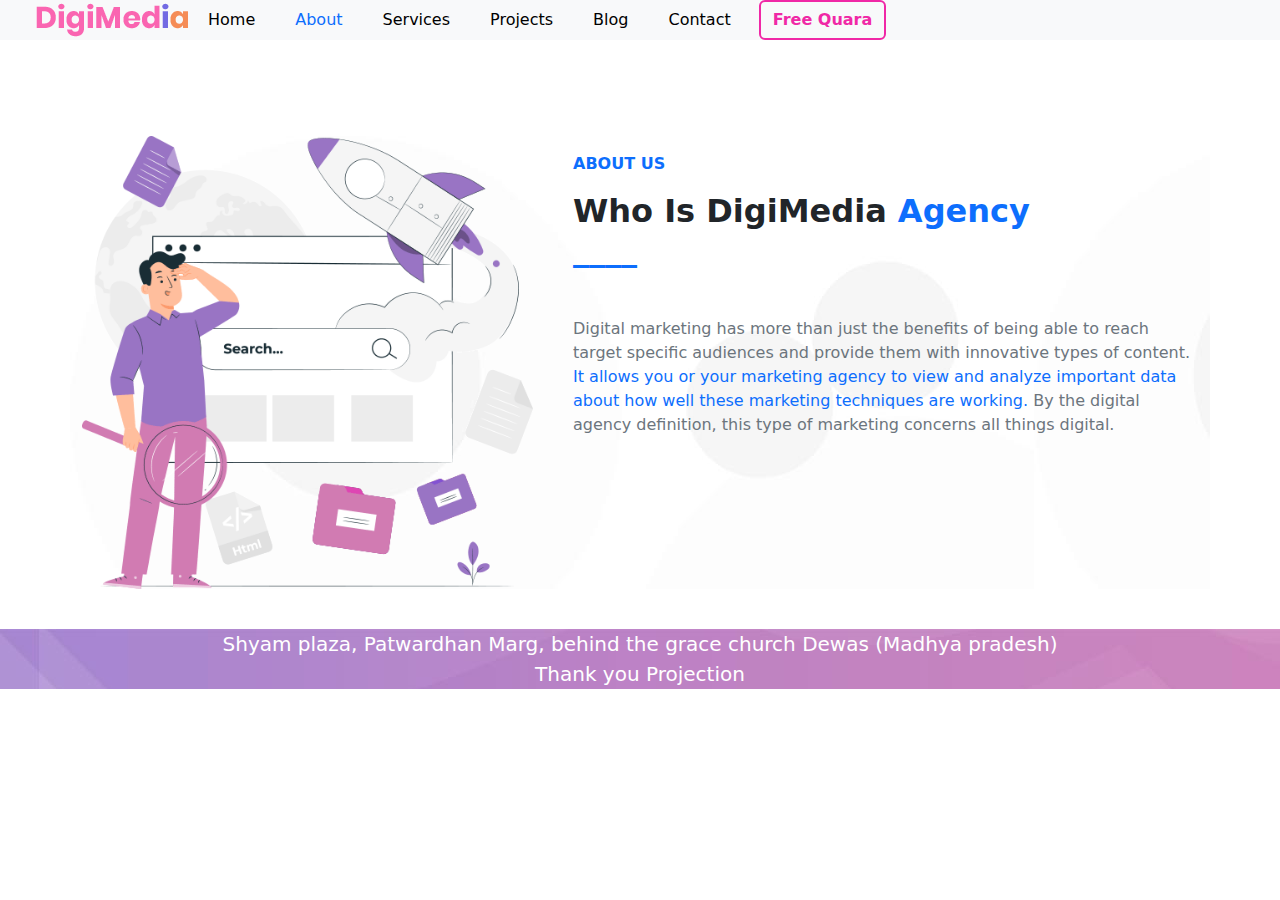
<file: about.html>
<!DOCTYPE html>s
<html>
<head>
	<meta charset="utf-8">
	<meta name="viewport" content="width=device-width, initial-scale=1">
	<title>Digimedia</title>
	<link rel="stylesheet" href="css/bootstrap.min.css">
	<link rel="stylesheet" type="text/css" href="css/style.css">
</head>
<body style="overflow-x: hidden;">
		<div class="navbar navbar-expand-lg  bg-body-tertiary d-flex">

		<div class="container-fluid bg-body-tertiary  fixed-top">
		<img class="ms-4" src="img/logo-v1.png">
    <button class="navbar-toggler" type="button" data-bs-toggle="collapse" data-bs-target="#navbarTogglerDemo01" aria-controls="navbarTogglerDemo01" aria-expanded="false" aria-label="Toggle navigation">
      <span class="navbar-toggler-icon"></span>
    </button>
    <div class="collapse navbar-collapse" id="navbarTogglerDemo01">
	 <ul class="nav bg-body-tertiary">
            <li class="nav-item mx-1 ">
		    <a class="nav-link text-black" href="index.html">Home</a>
	        </li>
	        <li class="nav-item mx-1">
	    	<a class="nav-link   active"aria-current="page" href="about.html">About</a>
	        </li>
	        <li class="nav-item mx-1">
       		<a class="nav-link text-black"href="services.html">Services</a>
	       </li>
        	<li class="nav-item mx-1">
	     	<a class="nav-link text-black" href="projects.html">Projects</a>
        	</li>
	       <li class="nav-item mx-1">
		   <a class="nav-link text-black "href="blog.html">Blog</a>
	       </li>
       	   <li class="nav-item mx-1">
		   <a class="nav-link text-black"href="contact.html">Contact</a>
	       </li>
             <button type="button" class="btn ms-2 fw-bold"
			 style="border: 2px solid rgb(240, 40, 166);color:rgb(240, 40, 166) ;">
			 Free Quara</button>
         </ul>
	     </div>
	</div>
</div>
<br>
<br>
<!-----------------------------------ABOUt-US-start--------------------------------------->


<div class="container mt-5"style="background-image: url('img/slider-right-dec.jpg');">
	<div class="row">
		<div class="col-md-5">
			<img src="img/about-dec.png"class="img-fluid">
		</div>
		<div class="col-md-7">
			<p class=" ms-3 mt-3 text-primary fw-bold">ABOUT US</p>
				<h2 class="ms-3 fw-bold">Who Is DigiMedia <span class="text-primary"> Agency<br>____</span></h2>
				 <p class="mt-5 ms-3 text-secondary">Digital marketing has more than just the benefits of being able to reach target specific audiences and provide them with innovative types of content.<span class="text-primary"> It allows you or your marketing agency to view and analyze important data about how well these marketing techniques are working.</span> By the digital agency definition, this type of marketing concerns all things digital. </p>
		</div>
	</div>
	</div>
	<br>
	
<!-----------------------------ABOUt-US-end------------------------------------->


<!------------------FOOTER------------------------------------------------------------------------------>
<div  style="background-image: url('img/footer-bg.jpg');" width="100%">
	<p class="text-white fs-5 mt-3 text-center"> Shyam plaza, Patwardhan Marg, behind the grace church Dewas (Madhya pradesh)
		<br> Thank you Projection </p>
</div>
<script src="js/bootstrap.min.js"></script>
</body>
</html>
</file>
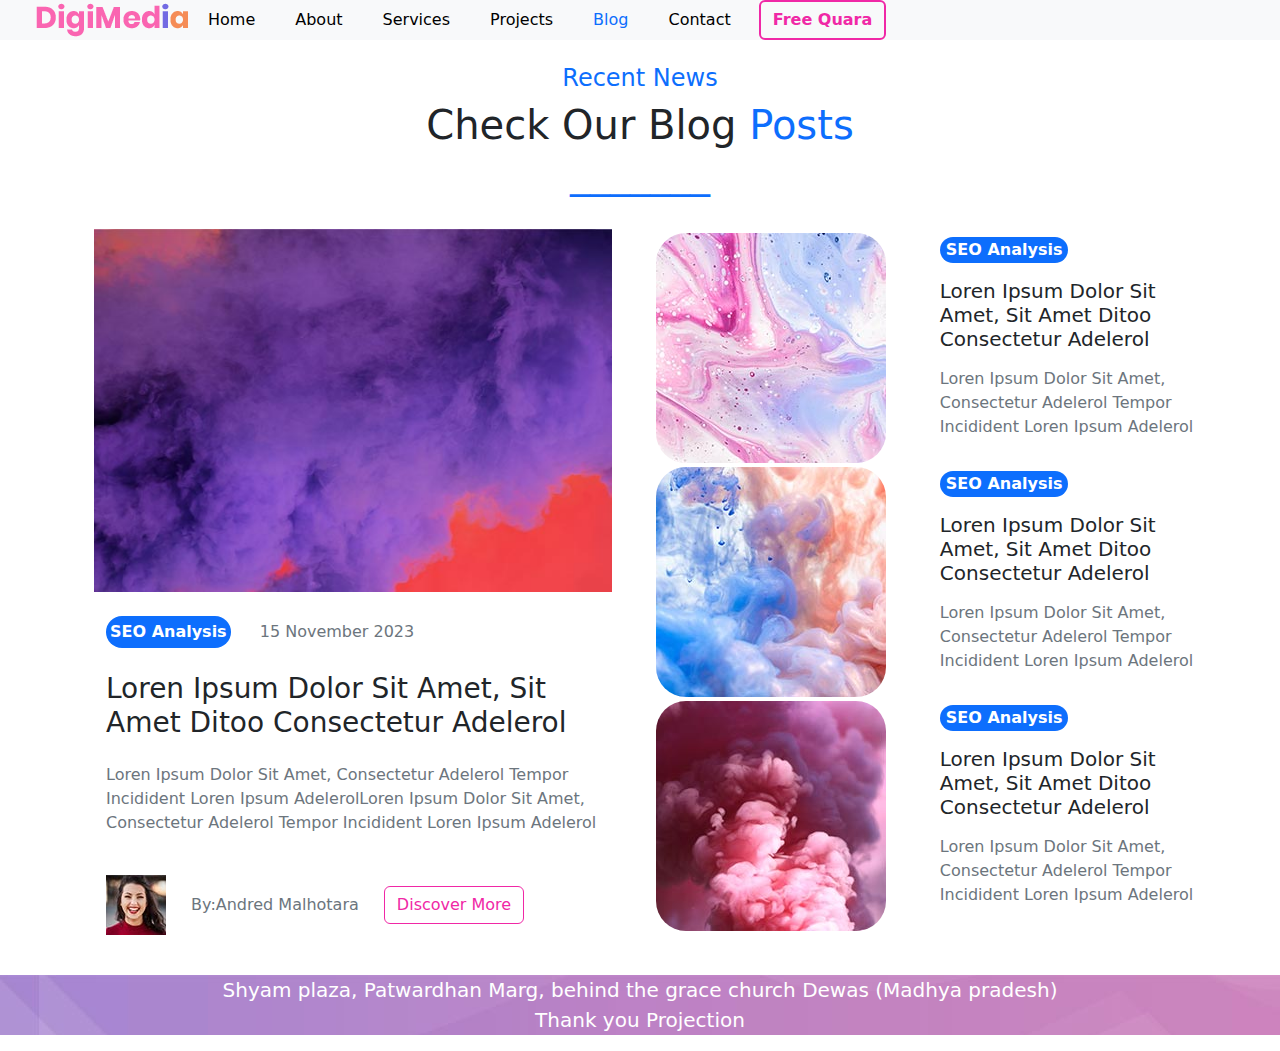
<file: blog.html>
<!DOCTYPE html>
<html>
<head>
	<meta charset="utf-8">
	<meta name="viewport" content="width=device-width, initial-scale=1">
	<title>Digimedia</title>
	<link rel="stylesheet" href="css/bootstrap.min.css">
	<link rel="stylesheet" type="text/css" href="css/style.css">
</head>
<body style="overflow-x: hidden;">
		<div class="navbar navbar-expand-lg  bg-body-tertiary d-flex">

		<div class="container-fluid bg-body-tertiary  fixed-top">
		<img class="ms-4" src="img/logo-v1.png">
    <button class="navbar-toggler" type="button" data-bs-toggle="collapse" data-bs-target="#navbarTogglerDemo01" aria-controls="navbarTogglerDemo01" aria-expanded="false" aria-label="Toggle navigation">
      <span class="navbar-toggler-icon"></span>
    </button>
    <div class="collapse navbar-collapse" id="navbarTogglerDemo01">
	 <ul class="nav bg-body-tertiary">
            <li class="nav-item mx-1 ">
		    <a class="nav-link text-black "href="index.html">Home</a>
	        </li>
	        <li class="nav-item mx-1">
	    	<a class="nav-link text-black "href="about.html">About</a>
	        </li>
	        <li class="nav-item mx-1">
       		<a class="nav-link text-black"href="services.html">Services</a>
	       </li>
        	<li class="nav-item mx-1">
	     	<a class="nav-link text-black" href="projects.html">Projects</a>
        	</li>
	       <li class="nav-item mx-1">
		   <a class="nav-link  active"aria-current="page "href="blog.html">Blog</a>
	       </li>
       	   <li class="nav-item mx-1">
		   <a class="nav-link text-black"href="contact.html">Contact</a>
	       </li>
             <button type="button" class="btn ms-2 fw-bold"
			 style="border: 2px solid rgb(240, 40, 166);color:rgb(240, 40, 166) ;">
			 Free Quara</button>
         </ul>
	     </div>
	</div>
</div>
<br>
<br>

<!------------------------------BLOG-start------------------------------------------->
<div class="container">
<h4 class="text-primary text-center">Recent News</h4>
<h1 class="text-center">Check Our Blog<span class="text-primary text-center"> Posts<br>_______</h1>
	<br>
<div class="row" style="background-color:rgb(255, 255, 255);">
<div class="col-md">
<img class="container-fluid "  src="img/blog-post-01.jpg">
<button class="seoanl bg-primary text-white fw-bold p-1  mx-4 mt-4 start rounded-pill"style="border: none;">SEO Analysis</button>
	<span class="text-secondary">15 November 2023</span>
	<h3 class="text-start mt-4 mx-4">Loren Ipsum Dolor Sit Amet, Sit Amet Ditoo Consectetur Adelerol </h3>
	<p class="text-secondary text-start mt-4 mx-4"> Loren Ipsum Dolor Sit Amet, Consectetur Adelerol
		 Tempor Incidident Loren Ipsum AdelerolLoren Ipsum Dolor Sit Amet, Consectetur Adelerol Tempor 
		 Incidident Loren Ipsum Adelerol </p><br>
	<img src="img/author-post.jpg"class="img-fluid ms-4 text-start">
	<span class="text-secondary  p-1  mx-3">By:Andred Malhotara</span>
	 <button type="button" class="btn"style="border: 1px solid rgb(240, 40, 166);color:rgb(240, 40, 166) ;">Discover More</button>
	 <br>
	 <br>
</div>

<div class="col ms-2">


<div class="row  mt-1">
<div class="col-5">
	<img src="img/blog-post-02.jpg"style="border-radius: 30px;">
	
</div>
<div class="col">
	<button class="seoanl mt-1 ms-5 bg-primary text-white fw-bold start rounded-pill"style="border: none;">SEO Analysis</button>
	<h5 class="text-start mt-3 ms-5">Loren Ipsum Dolor Sit Amet, Sit Amet Ditoo Consectetur Adelerol </h5>
	<p class="text-secondary mt-3 text-start ms-5">Loren Ipsum Dolor Sit Amet, Consectetur Adelerol Tempor Incidident Loren Ipsum Adelerol </p>
</div>
</div>
<div class="row  mt-1">
<div class="col-5">
	<img src="img/blog-post-03.jpg"style="border-radius: 30px;">
	
</div>
<div class="col">
	<button class="seoanl mt-1 ms-5 bg-primary text-white fw-bold start rounded-pill"style="border: none;">SEO Analysis</button>
	
	<h5 class="text-start mt-3 ms-5">Loren Ipsum Dolor Sit Amet, Sit Amet Ditoo Consectetur Adelerol </h5>
	<p class="text-secondary mt-3 text-start ms-5">Loren Ipsum Dolor Sit Amet, Consectetur Adelerol Tempor Incidident Loren Ipsum Adelerol </p>
</div>
</div>
<div class="row mt-1">
<div class="col-5">
	<img src="img/blog-post-04.jpg"style="border-radius: 30px;">
	
</div>
<div class="col">
	<button class="seoanl mt-1 ms-5 bg-primary text-white fw-bold start rounded-pill"style="border: none;">SEO Analysis</button>

	<h5 class="text-start mt-3 ms-5">Loren Ipsum Dolor Sit Amet, Sit Amet Ditoo Consectetur Adelerol </h5>
	<p class="text-secondary mt-3 text-start ms-5">Loren Ipsum Dolor Sit Amet, Consectetur Adelerol Tempor Incidident Loren Ipsum Adelerol </p>
</div>
</div>		
	
</div>
</div>
</div>
</div>
<!---------------------------------------BLOG-END------------------------------------------->

<!----------------------------------------------FOOTER------------------------------------------>
<div  style="background-image: url('img/footer-bg.jpg');" width="100%">
	<p class="text-white fs-5 mt-3 text-center"> Shyam plaza, Patwardhan Marg, behind the grace church Dewas (Madhya pradesh)
		<br> Thank you Projection 
		
	</p>
</div>
<script src="js/bootstrap.min.js"></script>

</body>
</html>
</file>
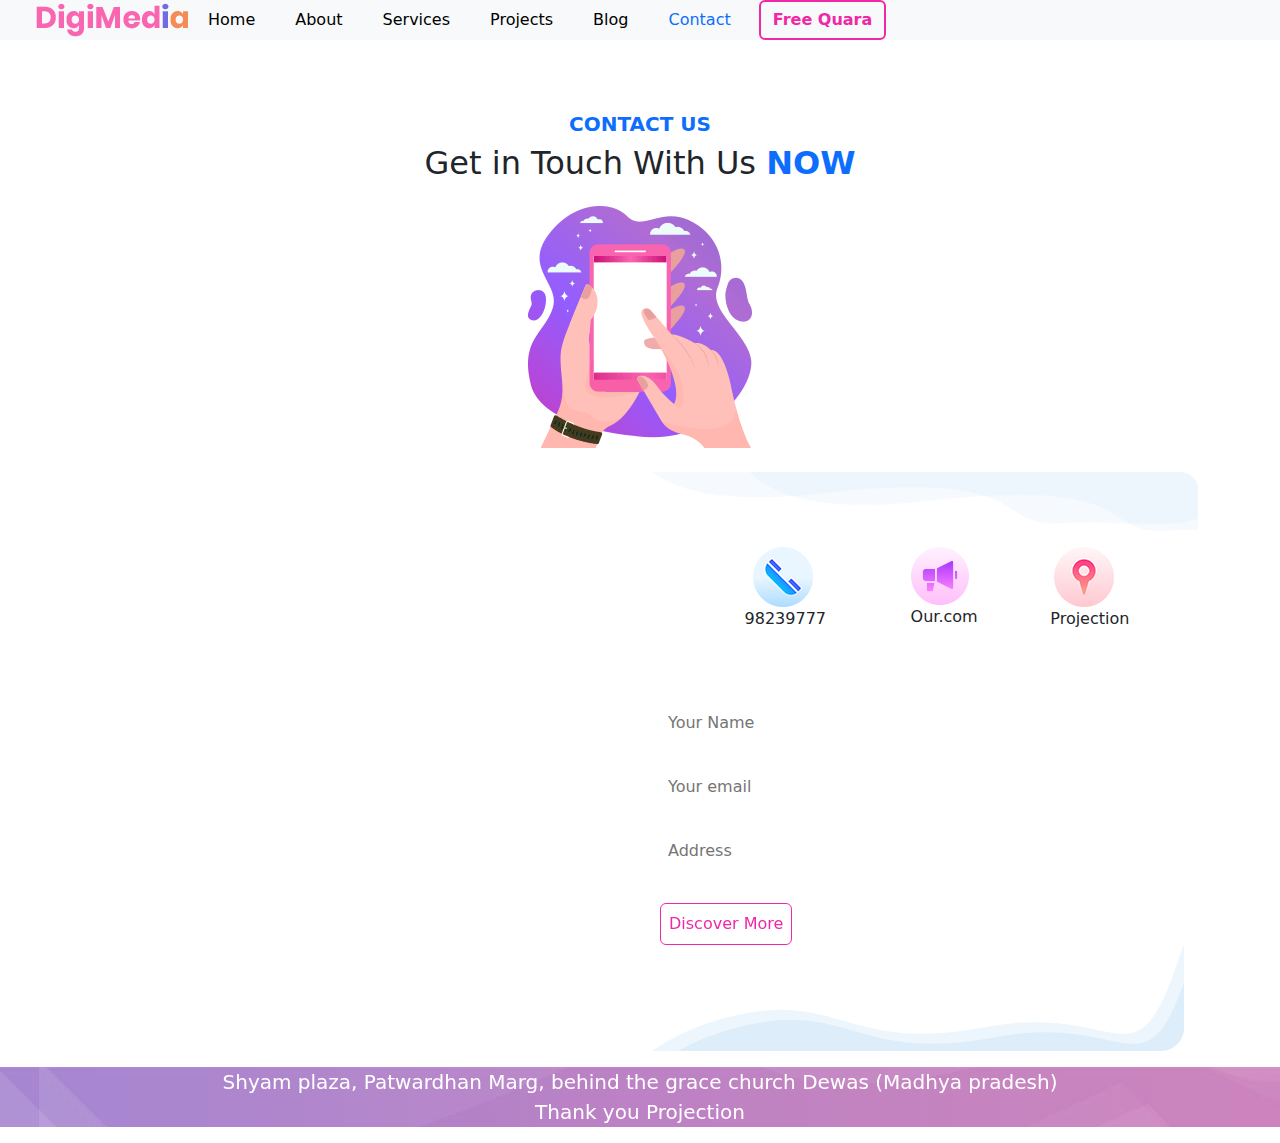
<file: contact.html>
<!DOCTYPE html>
<html>
<head>
	<meta charset="utf-8">
	<meta name="viewport" content="width=device-width, initial-scale=1">
	<title>Digimedia</title>
	<link rel="stylesheet" href="css/bootstrap.min.css">
	<link rel="stylesheet" type="text/css" href="css/style.css">
</head>
<body style="overflow-x: hidden;">
		<div class="navbar navbar-expand-lg  bg-body-tertiary d-flex">

		<div class="container-fluid bg-body-tertiary  fixed-top">
		<img class="ms-4" src="img/logo-v1.png">
    <button class="navbar-toggler" type="button" data-bs-toggle="collapse" data-bs-target="#navbarTogglerDemo01" aria-controls="navbarTogglerDemo01" aria-expanded="false" aria-label="Toggle navigation">
      <span class="navbar-toggler-icon"></span>
    </button>
    <div class="collapse navbar-collapse" id="navbarTogglerDemo01">
	 <ul class="nav bg-body-tertiary">
            <li class="nav-item mx-1 ">
		    <a class="nav-link text-black"href="index.html">Home</a>
	        </li>
	        <li class="nav-item mx-1">
	    	<a class="nav-link text-black "href="about.html">About</a>
	        </li>
	        <li class="nav-item mx-1">
       		<a class="nav-link text-black"href="services.html">Services</a>
	       </li>
        	<li class="nav-item mx-1">
	     	<a class="nav-link text-black" href="projects.html">Projects</a>
        	</li>
	       <li class="nav-item mx-1">
		   <a class="nav-link text-black "href="blog.html">Blog</a>
	       </li>
       	   <li class="nav-item mx-1">
		   <a class="nav-link active"aria-current="page "href="contact.html">Contact</a>
	       </li>
             <button type="button" class="btn ms-2 fw-bold"
			 style="border: 2px solid rgb(240, 40, 166);color:rgb(240, 40, 166) ;">
			 Free Quara</button>
         </ul>
	     </div>
	</div>
</div>
<br>
<br>

<!------------------------------CONTACT-START----------------------------------------------->
<br>
<br>
<h5 class="text-primary fw-bold text-center">CONTACT US</h5>
<h2 class="text-center">Get in Touch With Us 
	<span class="text-primary fw-bold"> NOW</span>
</h2>	
<center><img src="img/contact-dec.png"class="img-fluid mt-3"></center>
<br>
<div class="container">
<div class="row">
	<div class="col-md-6">	
	<iframe class="img-fluid h-100 w-100"
	 src="https://www.google.com/maps/embed?pb=!1m18!1m12!1m3!1d241317.14571337597!2d72.71637411447857!3d19.082177513371683!2m3!1f0!2f0!3f0!3m2!1i1024!2i768!4f13.1!3m3!1m2!1s0x3be7c6306644edc1%3A0x5da4ed8f8d648c69!2sMumbai%2C%20Maharashtra!5e0!3m2!1sen!2sin!4v1700225494084!5m2!1sen!2sin"style="border-radius: 30px;">
	</iframe>
	</div>
	<div class="col-md-6">
		<img src="img/contact-top-right-v3.png"class="img-fluid">
		<div class="conicon d-flex mt-3 ms-3 justify-content-evenly">
			<div>
				<img src="img/phone-icon.png" class="img-fluid ms-3">
				<p class="ms-2">98239777</p>
			</div>
			<div>
				<img src="img/email-icon.png" class="img-fluid ms-3">
				<p class="ms-3">Our.com</p>
			</div>
			<div>
				<img src="img/location-icon.png" class="img-fluid ms-2">
				<p class="ms-1">Projection</p>
			</div>
		</div>
		<div class="form d-flex">
		<form>
		<input class="mt-5  p-3 w-100" type="name" placeholder="Your Name " style="border:none;"><br>

		<input class="mt-2  p-3 w-100" type="email" placeholder="Your email" style="border:none;"><br>
		<input class="mt-2  p-3 w-100" placeholder="Address" style="border:none;">	<br>
		<button type="button" class="btn ms-2 p-2 mt-4 "  style=" border: 1px solid rgb(240, 40, 166);color:rgb(240, 40, 166) ;">Discover More</button>
		</form>
		</div>
	  <img src="img/contact-bottom-right-v3.png"class="img-fluid">
	</div>
</div>
</div>


	
<!--------------------------------------FOOTER---------------------------------------------------------->
<div  style="background-image: url('img/footer-bg.jpg');" width="100%">
	<p class="text-white fs-5 mt-3 text-center"> Shyam plaza, Patwardhan Marg, behind the grace church Dewas (Madhya pradesh)
		<br> Thank you Projection 
		
	</p>
</div>
</div>
<script src="js/bootstrap.min.js"></script>


</body>
</html>
</file>
<file: css/style.css>
body{
	overflow-x: hidden;
}
	a:hover{
	transform: translate3d(3px, 2px, 5px);
}
a:hover{
	font-size: 20px;
	font-weight: 900;
}
.ser-div{
	cursor: pointer;
}
.ser-div:hover{
	font-size: 18px;
	
}
.btn{
	border: 2px solid rgb(240, 40, 166);
	color:rgb(240, 40, 166);
}
.btn:hover{
	color:rgb(240, 40, 166);

}

.divs1:hover,.divs2:hover ,.divs3:hover ,.divs4:hover ,.divs5:hover{
	transform: translate3d(-6px, 6px, -7px);
	}

.seoanl:hover{
	
	font-size: 15px;
}
.conicon img:hover{
	transform: translate3d(3px, 3px, 3px);
	cursor: pointer;
}
.conicon p:hover{
	font-weight: 800;
}
input{
	border: hidden;
}
.btn:hover{
	background-color:lightpink;
	font-size: 17px;
}

.sub{
	border: hidden;
}
.sub:hover{
border: 3px double;
font-size: 17px;
}
</file>
